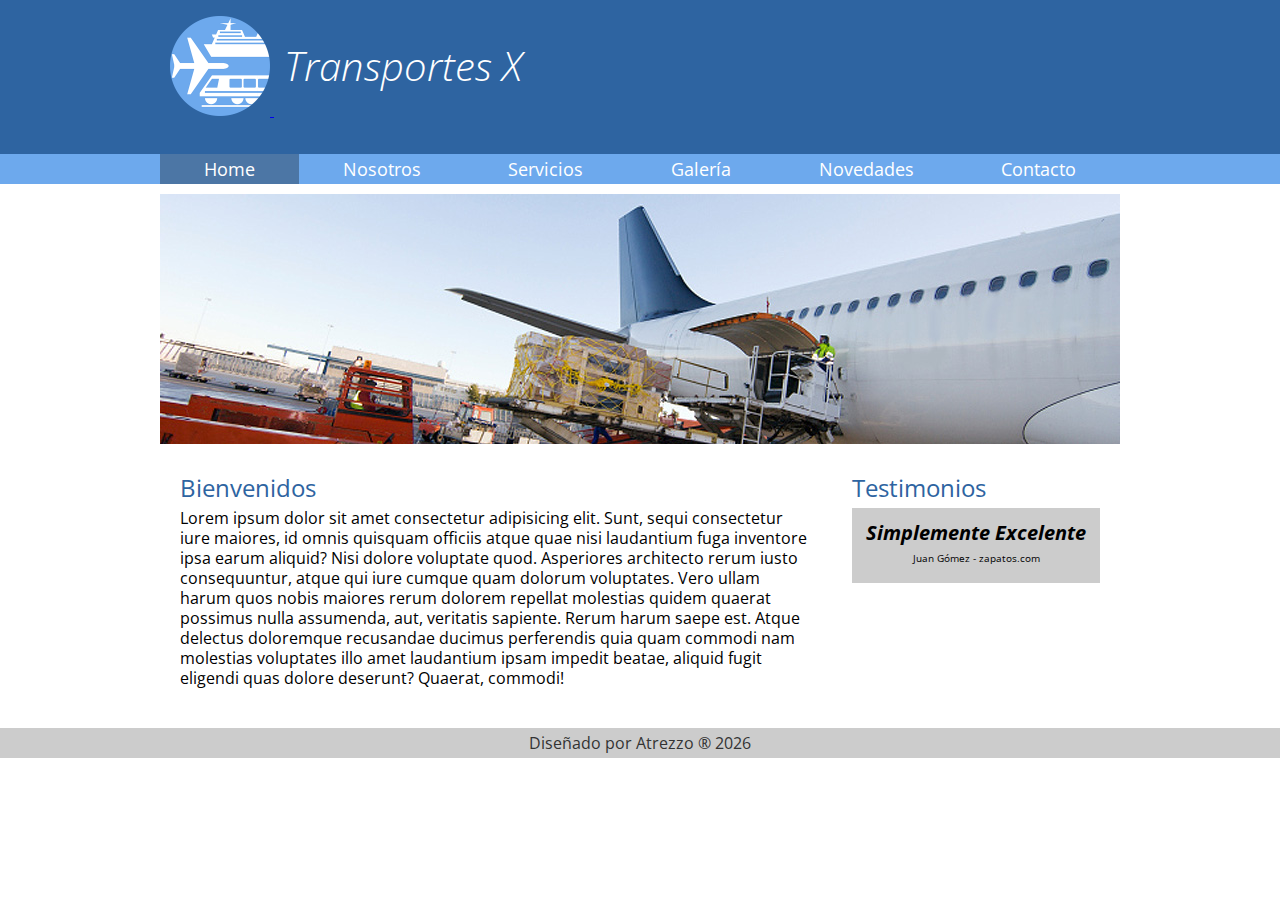
<file: index.html>
<!DOCTYPE html>
<html lang="es">
<head>
    <meta charset="UTF-8">
    <meta name="viewport" content="width=device-width, initial-scale=1.0">
    <title>Transportes X</title>

    <!--fuentes-->
    <link rel="preconnect" href="https://fonts.googleapis.com">
    <link rel="preconnect" href="https://fonts.gstatic.com" crossorigin>
    <link href="https://fonts.googleapis.com/css2?family=Open+Sans:wght@300;400;700&family=Poppins:wght@300;400&display=swap" rel="stylesheet">
    
    <!--normalizar los navegadores-->
    <link rel="stylesheet" href="css/normalizer.css">
    <!--estilos-->    
    <link rel="stylesheet" href="css/transportes.css">
    <!--estilos para pantallas grandes-->
    <link rel="stylesheet" media="(min-width: 650px)" href="css/maxStyle.css">
</head>
<body>
    <header>
        <div class="holder">
            <a href="index.html"><img src="img/logo.png" alt="Logo Transportes X">
            <h1>Transportes X</h1></a>
        </div>
    </header>

     <!-- boton hamburguesa -->
     <div class="fondo-boton">
        <button id="boton-menu">
            <span><img src="img/menu.png" alt=""></span> menu
        </button>
    </div>
    <!-- fin boton --> 
    <nav id="menu">
        <div class="holder">
            <ul>
                <li><a class="activo" href="#">Home</a></li><!--agregamos la class activo para marcar que página es la actual-->
                <li><a href="nosotros.html">Nosotros</a></li>
                <li><a href="servicios.html">Servicios</a></li>
                <li><a href="galeria.html">Galería</a></li>
                <li><a href="novedades.html">Novedades</a></li>
                <li><a href="contacto.html">Contacto</a></li>
            </ul>
        </div>
    </nav>

    <main class="holder">
        <div>
            <img class="portada" src="img/home/img01.jpg" alt="avión">
        </div>
        <div class="columnas">
            <section class="bienvenidos">
                <h2>Bienvenidos</h2>
                <p>Lorem ipsum dolor sit amet consectetur adipisicing elit. Sunt, sequi consectetur iure maiores, id omnis quisquam officiis atque quae nisi laudantium fuga inventore ipsa earum aliquid? Nisi dolore voluptate quod.
                Asperiores architecto rerum iusto consequuntur, atque qui iure cumque quam dolorum voluptates. Vero ullam harum quos nobis maiores rerum dolorem repellat molestias quidem quaerat possimus nulla assumenda, aut, veritatis sapiente.
                Rerum harum saepe est. Atque delectus doloremque recusandae ducimus perferendis quia quam commodi nam molestias voluptates illo amet laudantium ipsam impedit beatae, aliquid fugit eligendi quas dolore deserunt? Quaerat, commodi!</p>
            </section>
            <section class="testimonios">
                <h2>Testimonios</h2>
                <div class="testimonio">
                    <span class="cita">Simplemente Excelente</span>
                    <span class="autor">Juan Gómez - zapatos.com</span>
                </div>
            </section>
        </div>
    </main>

    <footer>
        <div class="holder">
            <p>Diseñado por Atrezzo &reg; <script>document.write(new Date().getFullYear())</script></p>
            <!--la función new date.getFulNewYear devuelve el año actual y lo escribe en el html-->
        </div>
    </footer>

     <!-- script para el menu -->
     <script src="js/script.js"></script>
</body>
</html>
</file>
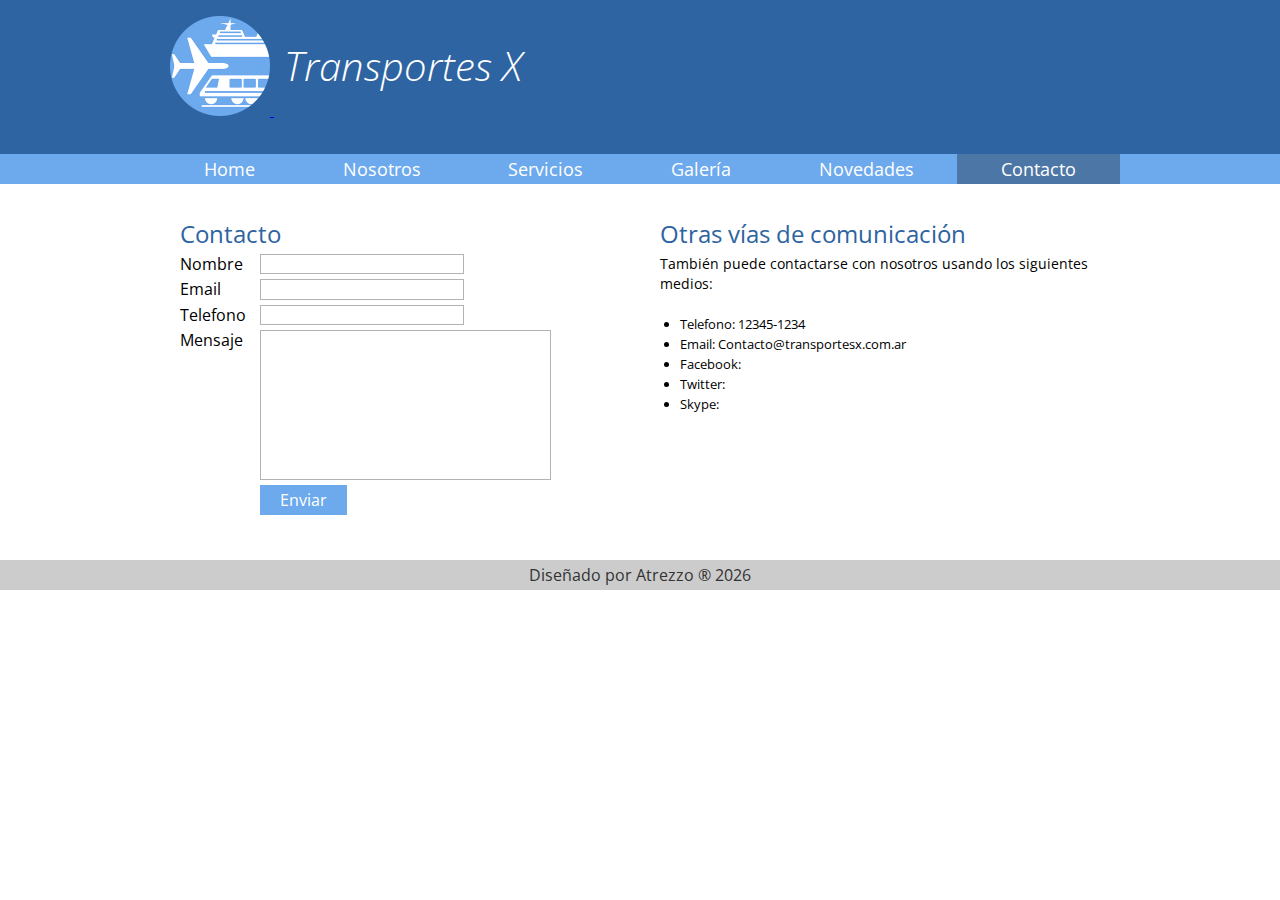
<file: contacto.html>
<!DOCTYPE html>
<html lang="es">
<head>
    <meta charset="UTF-8">
    <meta name="viewport" content="width=device-width, initial-scale=1.0">
    <title>Transportes X - Contacto</title>

    <!--fuentes-->
    <link rel="preconnect" href="https://fonts.googleapis.com">
    <link rel="preconnect" href="https://fonts.gstatic.com" crossorigin>
    <link href="https://fonts.googleapis.com/css2?family=Open+Sans:wght@300;400;700&family=Poppins:wght@300;400&display=swap" rel="stylesheet">
    
    <!--normalizar los navegadores-->
    <link rel="stylesheet" href="css/normalizer.css">
    <!--estilos-->    
    <link rel="stylesheet" href="css/transportes.css">
    <!--estilos para pantallas grandes-->
    <link rel="stylesheet" media="(min-width: 650px)" href="css/maxStyle.css">
</head>
<body>
    <header>
        <div class="holder">
            <a href="index.html"><img src="img/logo.png" alt="Logo Transportes X">
            <h1>Transportes X</h1></a>
        </div>
    </header>
     <!-- boton hamburguesa -->
     <div class="fondo-boton">
        <button id="boton-menu">
            <span><img src="img/menu.png" alt=""></span> menu
        </button>
    </div>
    <!-- fin boton -->
    
    <nav id="menu">
        <div class="holder">
            <ul>
                <li><a href="index.html">Home</a></li>
                <li><a href="nosotros.html">Nosotros</a></li>
                <li><a href="servicios.html">Servicios</a></li>
                <li><a href="galeria.html">Galería</a></li>
                <li><a href="novedades.html">Novedades</a></li>
                <li><a class="activo" href="#">Contacto</a></li>
            </ul>
        </div>
    </nav>

    <main class="holder contacto">
      <div class="bloque">
        <h2>Contacto</h2>
        <form action="" method="" class="formulario">
            <p>
                <label for="nombre">Nombre</label>
                <!-- el for nombre va a buscar por id, no por name -->
                <input type="text" name="nombre" id="nombre">
            </p>
            <p>
                <label for="email">Email</label>
                <input type="email" name="email" id="email">
            </p>
            <p>
                <label for="telefono">Telefono</label>
                <input type="number" name="telefono" id="telefono">
            </p>
            <p>
                <label for="mensaje">Mensaje</label>
                <textarea name="mensaje" id="mensaje" cols="30" rows="10"></textarea>
            </p>
            <p>
                <input type="submit" value="Enviar">
            </p>
        </form>
      </div>
      <div class="datos bloque">
        <h2>Otras vías de comunicación</h2>
        <p>También puede contactarse con nosotros usando los siguientes medios:</p><br>
        <ul>
            <li>Telefono: 12345-1234</li>
            <li>Email: Contacto@transportesx.com.ar</li>
            <li>Facebook:</li>
            <li>Twitter:</li>
            <li>Skype:</li>
        </ul>
      </div>
    </main>

    <footer>
        <div class="holder">
            <p>Diseñado por Atrezzo &reg; <script>document.write(new Date().getFullYear())</script></p>
            <!--la función new date.getFulNewYear devuelve el año actual y lo escribe en el html-->
        </div>
    </footer>
    
     <!-- script para el menu -->
     <script src="js/script.js"></script>
</body>
</html>
</file>
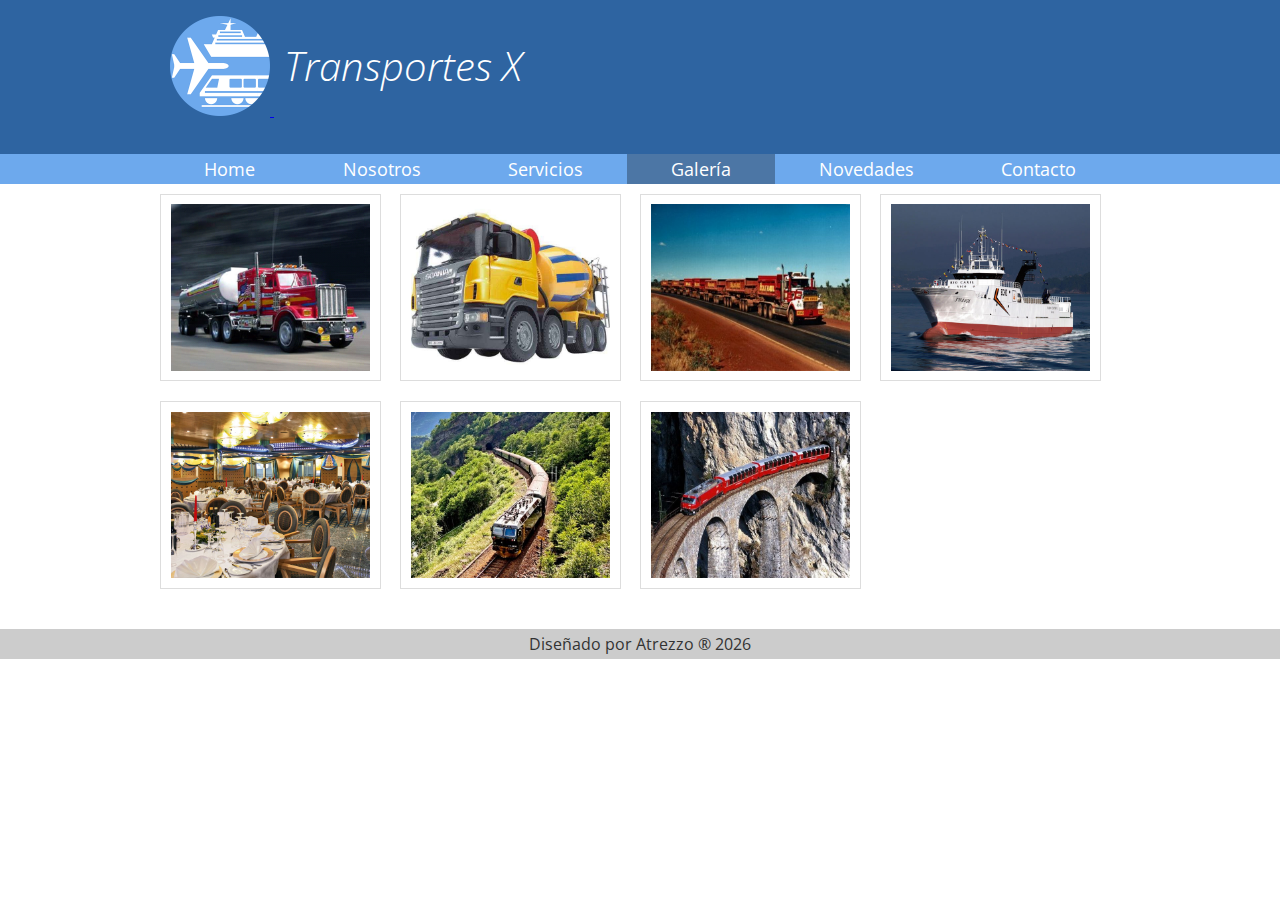
<file: galeria.html>
<!DOCTYPE html>
<html lang="es">
<head>
    <meta charset="UTF-8">
    <meta name="viewport" content="width=device-width, initial-scale=1.0">
    <title>Transportes X - Galeria</title>

    <!--fuentes-->
    <link rel="preconnect" href="https://fonts.googleapis.com">
    <link rel="preconnect" href="https://fonts.gstatic.com" crossorigin>
    <link href="https://fonts.googleapis.com/css2?family=Open+Sans:wght@300;400;700&family=Poppins:wght@300;400&display=swap" rel="stylesheet">
    
    <!--normalizar los navegadores-->
    <link rel="stylesheet" href="css/normalizer.css">
    <!--estilos-->    
    <link rel="stylesheet" href="css/transportes.css">
    <!--estilos para pantallas grandes-->
    <link rel="stylesheet" media="(min-width: 650px)" href="css/maxStyle.css">
</head>
<body>
    <header>
        <div class="holder">
            <a href="index.html"><img src="img/logo.png" alt="Logo Transportes X">
            <h1>Transportes X</h1></a>
        </div>
    </header>
     <!-- boton hamburguesa -->
     <div class="fondo-boton">
        <button id="boton-menu">
            <span><img src="img/menu.png" alt=""></span> menu
        </button>
    </div>
    <!-- fin boton -->
    
    <nav id="menu">
        <div class="holder">
            <ul>
                <li><a href="index.html">Home</a></li>
                <li><a href="nosotros.html">Nosotros</a></li>
                <li><a href="servicios.html">Servicios</a></li>
                <li><a class="activo" href="#">Galería</a></li>
                <li><a href="novedades.html">Novedades</a></li>
                <li><a href="contacto.html">Contacto</a></li>
            </ul>
        </div>
    </nav>

    <main class="holder">
        <div class="galeria">
            <img src="img/galeria/img01.jpg" alt="img01">
            <img src="img/galeria/img02.jpg" alt="img02">
            <img src="img/galeria/img03.jpg" alt="img03">
            <img src="img/galeria/img04.jpg" alt="img04">
            <img src="img/galeria/img05.jpg" alt="img05">
            <img src="img/galeria/img06.jpg" alt="img06">
            <img src="img/galeria/img07.jpg" alt="img07">
        </div>
    </main>

    <footer>
        <div class="holder">
            <p>Diseñado por Atrezzo &reg; <script>document.write(new Date().getFullYear())</script></p>
            <!--la función new date.getFulNewYear devuelve el año actual y lo escribe en el html-->
        </div>
    </footer>
    
     <!-- script para el menu -->
     <script src="js/script.js"></script>
</body>
</html>
</file>
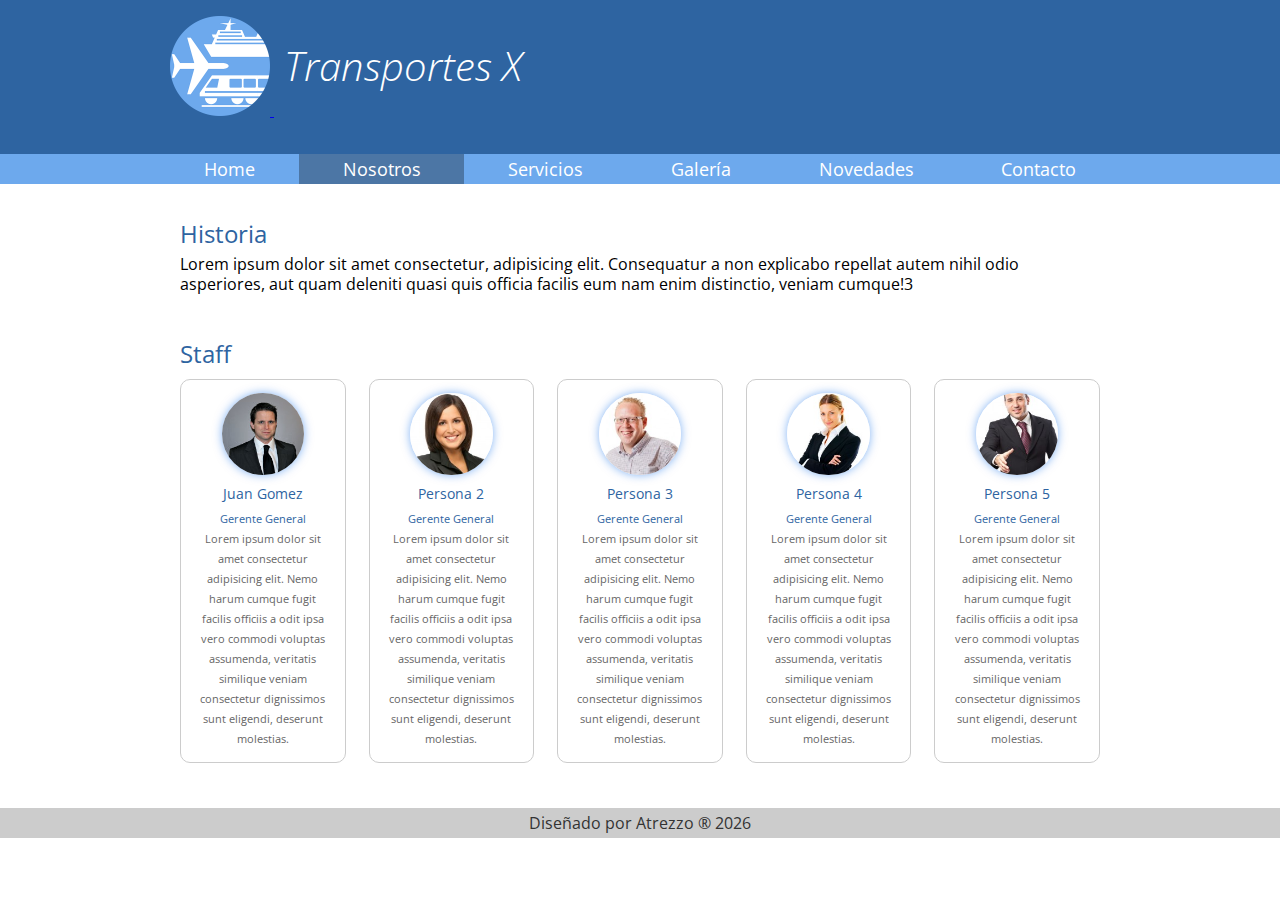
<file: nosotros.html>
<!DOCTYPE html>
<html lang="es">
<head>
    <meta charset="UTF-8">
    <meta name="viewport" content="width=device-width, initial-scale=1.0">
    <title>Transportes X - Nosotros</title>

    <!--fuentes-->
    <link rel="preconnect" href="https://fonts.googleapis.com">
    <link rel="preconnect" href="https://fonts.gstatic.com" crossorigin>
    <link href="https://fonts.googleapis.com/css2?family=Open+Sans:wght@300;400;700&family=Poppins:wght@300;400&display=swap" rel="stylesheet">

    <!--normalizar los navegadores-->
    <link rel="stylesheet" href="css/normalizer.css">
    <!--estilos-->    
    <link rel="stylesheet" href="css/transportes.css">
    <!--estilos para pantallas grandes-->
    <link rel="stylesheet" media="(min-width: 650px)" href="css/maxStyle.css">
</head>
<body>
    <header>
        <div class="holder">
            <a href="index.html"><img src="img/logo.png" alt="Logo Transportes X">
            <h1>Transportes X</h1></a>
        </div>
    </header>
     <!-- boton hamburguesa -->
     <div class="fondo-boton">
        <button id="boton-menu">
            <span><img src="img/menu.png" alt=""></span> menu
        </button>
    </div>
    <!-- fin boton -->
    
    <nav id="menu">
        <div class="holder">
            <ul>
                <li><a href="index.html">Home</a></li>
                <li><a class="activo" href="#">Nosotros</a></li>
                <li><a href="servicios.html">Servicios</a></li>
                <li><a href="galeria.html">Galería</a></li>
                <li><a href="novedades.html">Novedades</a></li>
                <li><a href="contacto.html">Contacto</a></li>
            </ul>
        </div>
    </nav>

    <main class="holder">
        <div class="bloque">
            <h2>Historia</h2>
            <p>Lorem ipsum dolor sit amet consectetur, adipisicing elit. Consequatur a non explicabo repellat autem nihil odio asperiores, aut quam deleniti quasi quis officia facilis eum nam enim distinctio, veniam cumque!3</p>
        </div>
        <div class="staff">
            <h2>Staff</h2>
            <div class="personas">
                <div class="persona">
                    <img src="img/nosotros/nosotros1.jpg" alt="Juan gomez">
                    <h5>Juan Gomez</h5>
                    <h6>Gerente General</h6>
                    <p>Lorem ipsum dolor sit amet consectetur adipisicing elit. Nemo harum cumque fugit facilis officiis a odit ipsa vero commodi voluptas assumenda, veritatis similique veniam consectetur dignissimos sunt eligendi, deserunt molestias.</p>
                </div>
                <div class="persona">
                    <img src="img/nosotros/nosotros2.jpg" alt="Juan gomez">
                    <h5>Persona 2</h5>
                    <h6>Gerente General</h6>
                    <p>Lorem ipsum dolor sit amet consectetur adipisicing elit. Nemo harum cumque fugit facilis officiis a odit ipsa vero commodi voluptas assumenda, veritatis similique veniam consectetur dignissimos sunt eligendi, deserunt molestias.</p>
                </div>
                <div class="persona">
                    <img src="img/nosotros/nosotros3.jpg" alt="Juan gomez">
                    <h5>Persona 3</h5>
                    <h6>Gerente General</h6>
                    <p>Lorem ipsum dolor sit amet consectetur adipisicing elit. Nemo harum cumque fugit facilis officiis a odit ipsa vero commodi voluptas assumenda, veritatis similique veniam consectetur dignissimos sunt eligendi, deserunt molestias.</p>
                </div>
                <div class="persona">
                    <img src="img/nosotros/nosotros4.jpg" alt="Juan gomez">
                    <h5>Persona 4</h5>
                    <h6>Gerente General</h6>
                    <p>Lorem ipsum dolor sit amet consectetur adipisicing elit. Nemo harum cumque fugit facilis officiis a odit ipsa vero commodi voluptas assumenda, veritatis similique veniam consectetur dignissimos sunt eligendi, deserunt molestias.</p>
                </div>
                <div class="persona">
                    <img src="img/nosotros/nosotros5.jpg" alt="Juan gomez">
                    <h5>Persona 5</h5>
                    <h6>Gerente General</h6>
                    <p>Lorem ipsum dolor sit amet consectetur adipisicing elit. Nemo harum cumque fugit facilis officiis a odit ipsa vero commodi voluptas assumenda, veritatis similique veniam consectetur dignissimos sunt eligendi, deserunt molestias.</p>
                </div>
            </div>
        </div>
    </main>

    <footer>
        <div class="holder">
            <p>Diseñado por Atrezzo &reg; <script>document.write(new Date().getFullYear())</script></p>
            <!--la función new date.getFulNewYear devuelve el año actual y lo escribe en el html-->
        </div>
    </footer>
    
    <!-- script para el menu -->
    <script src="js/script.js"></script>
</body>
</html>
</file>
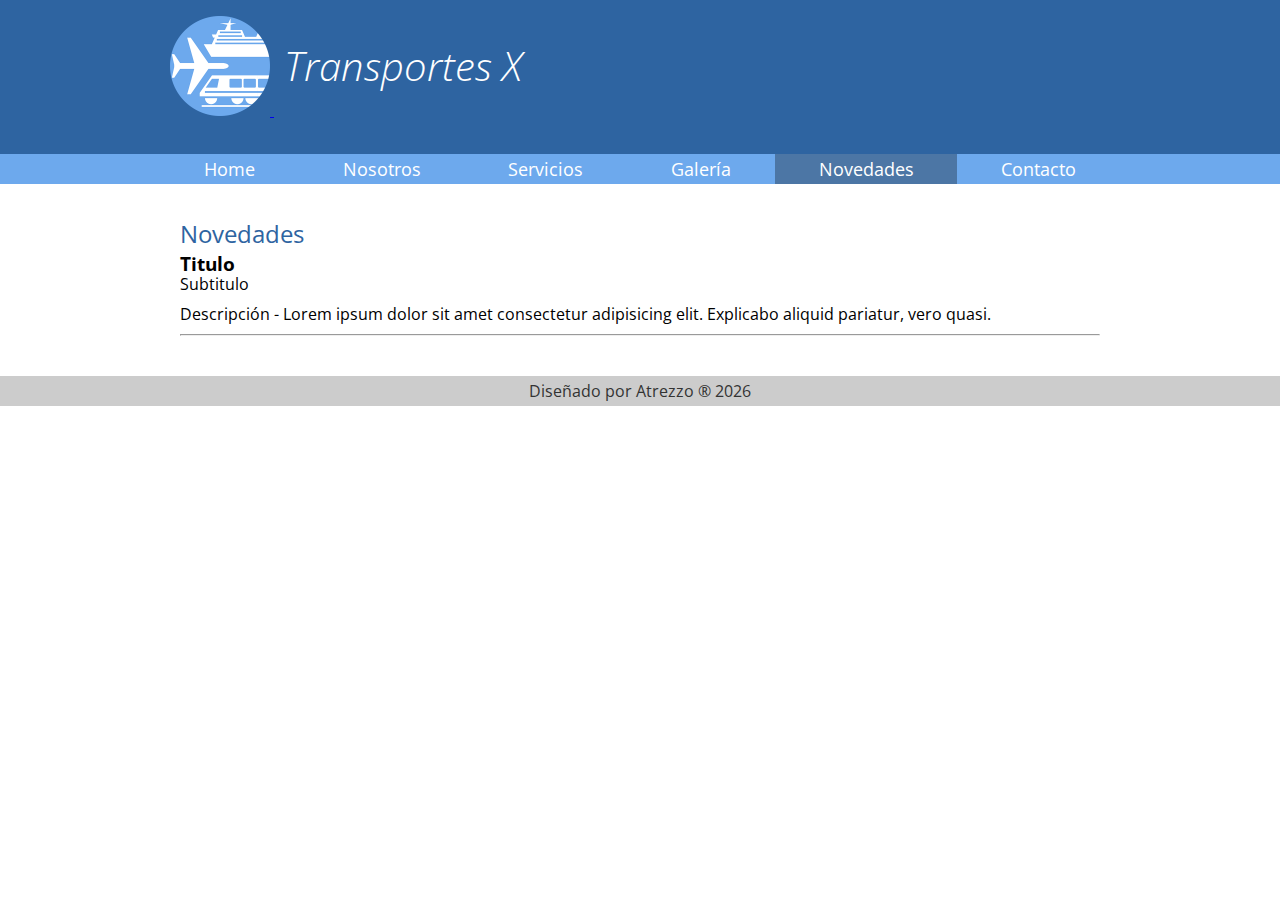
<file: novedades.html>
<!DOCTYPE html>
<html lang="es">
<head>
    <meta charset="UTF-8">
    <meta name="viewport" content="width=device-width, initial-scale=1.0">
    <title>Transportes X - Novedades</title>

    <!--fuentes-->
    <link rel="preconnect" href="https://fonts.googleapis.com">
    <link rel="preconnect" href="https://fonts.gstatic.com" crossorigin>
    <link href="https://fonts.googleapis.com/css2?family=Open+Sans:wght@300;400;700&family=Poppins:wght@300;400&display=swap" rel="stylesheet">

    <!--normalizar los navegadores-->
    <link rel="stylesheet" href="css/normalizer.css">
    <!--estilos-->    
    <link rel="stylesheet" href="css/transportes.css">
    <!--estilos para pantallas grandes-->
    <link rel="stylesheet" media="(min-width: 650px)" href="css/maxStyle.css">
</head>
<body>
    <header>
        <div class="holder">
            <a href="index.html"><img src="img/logo.png" alt="Logo Transportes X">
            <h1>Transportes X</h1></a>
        </div>
    </header>
     <!-- boton hamburguesa -->
     <div class="fondo-boton">
        <button id="boton-menu">
            <span><img src="img/menu.png" alt=""></span> menu
        </button>
    </div>
    <!-- fin boton -->
    
    <nav id="menu">
        <div class="holder">
            <ul>
                <li><a href="index.html">Home</a></li>
                <li><a href="nosotros.html">Nosotros</a></li>
                <li><a href="servicios.html">Servicios</a></li>
                <li><a href="galeria.html">Galería</a></li>
                <li><a class="activo" href="#">Novedades</a></li>
                <li><a href="contacto.html">Contacto</a></li>
            </ul>
        </div>
    </nav>

    <main class="holder">
        <div class="bloque">
        <h2>Novedades</h2>
            <div class="novedades">
                <h3>Titulo</h3>
                <h4>Subtitulo</h4>
                <p>Descripción - Lorem ipsum dolor sit amet consectetur adipisicing elit. Explicabo aliquid pariatur, vero quasi.</p>
                <hr>
            </div>
        </div>
    </main>

    <footer>
        <div class="holder">
            <p>Diseñado por Atrezzo &reg; <script>document.write(new Date().getFullYear())</script></p>
            <!--la función new date.getFulNewYear devuelve el año actual y lo escribe en el html-->
        </div>
    </footer>
    
    <!-- script para el menu -->
    <script src="js/script.js"></script>
</body>
</html>
</file>
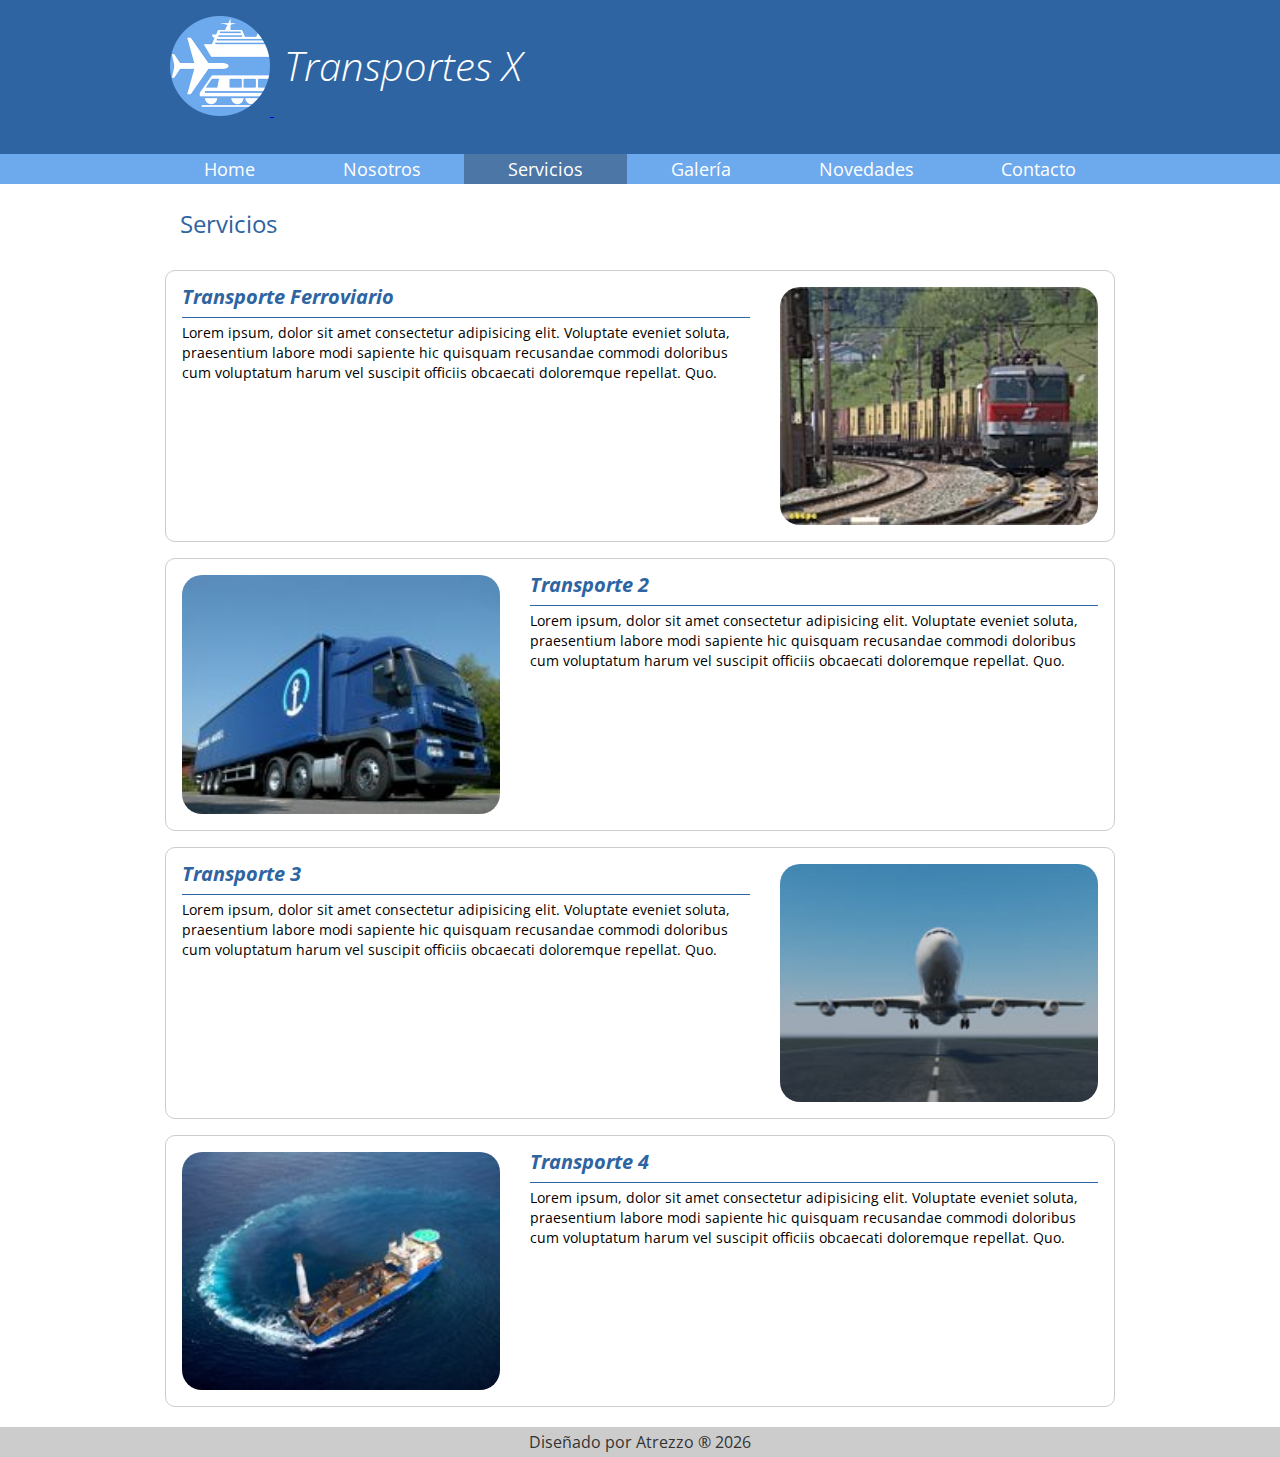
<file: servicios.html>
<!DOCTYPE html>
<html lang="es">
<head>
    <meta charset="UTF-8">
    <meta name="viewport" content="width=device-width, initial-scale=1.0">
    <title>Transportes X - Servicios</title>

    <!--fuentes-->
    <link rel="preconnect" href="https://fonts.googleapis.com">
    <link rel="preconnect" href="https://fonts.gstatic.com" crossorigin>
    <link href="https://fonts.googleapis.com/css2?family=Open+Sans:wght@300;400;700&family=Poppins:wght@300;400&display=swap" rel="stylesheet">

    <!--normalizar los navegadores-->
    <link rel="stylesheet" href="css/normalizer.css">
    <!--estilos-->    
    <link rel="stylesheet" href="css/transportes.css">
    <!--estilos para pantallas grandes-->
    <link rel="stylesheet" media="(min-width: 650px)" href="css/maxStyle.css">
</head>
<body>
    <header>
        <div class="holder">
            <a href="index.html"><img src="img/logo.png" alt="Logo Transportes X">
            <h1>Transportes X</h1></a>
        </div>
    </header>
     <!-- boton hamburguesa -->
     <div class="fondo-boton">
        <button id="boton-menu">
            <span><img src="img/menu.png" alt=""></span> menu
        </button>
    </div>
    <!-- fin boton -->
    
    <nav id="menu">
        <div class="holder">
            <ul>
                <li><a href="index.html">Home</a></li>
                <li><a href="nosotros.html">Nosotros</a></li>
                <li><a class="activo" href="#">Servicios</a></li>
                <li><a href="galeria.html">Galería</a></li>
                <li><a href="novedades.html">Novedades</a></li>
                <li><a href="contacto.html">Contacto</a></li>
            </ul>
        </div>
    </nav>

    <main class="holder">
        <h2 class="bloque">Servicios</h2>
        <div class="servicio">
            <img src="img/servicios/ferroviario.jpg" alt="tren">
            <div class="info">
                <h4>Transporte Ferroviario</h4>
                <p>Lorem ipsum, dolor sit amet consectetur adipisicing elit. Voluptate eveniet soluta, praesentium labore modi sapiente hic quisquam recusandae commodi doloribus cum voluptatum harum vel suscipit officiis obcaecati doloremque repellat. Quo.</p>
            </div>
        </div>
        <div class="servicio">
            <img src="img/servicios/terrestre.jpg" alt="tren">
            <div class="info">
                <h4>Transporte 2</h4>
                <p>Lorem ipsum, dolor sit amet consectetur adipisicing elit. Voluptate eveniet soluta, praesentium labore modi sapiente hic quisquam recusandae commodi doloribus cum voluptatum harum vel suscipit officiis obcaecati doloremque repellat. Quo.</p>
            </div>
        </div>
        <div class="servicio">
            <img src="img/servicios/aereo.jpg" alt="tren">
            <div class="info">
                <h4>Transporte 3</h4>
                <p>Lorem ipsum, dolor sit amet consectetur adipisicing elit. Voluptate eveniet soluta, praesentium labore modi sapiente hic quisquam recusandae commodi doloribus cum voluptatum harum vel suscipit officiis obcaecati doloremque repellat. Quo.</p>
            </div>
        </div>
        <div class="servicio">
            <img src="img/servicios/maritimo.jpg" alt="tren">
            <div class="info">
                <h4>Transporte 4</h4>
                <p>Lorem ipsum, dolor sit amet consectetur adipisicing elit. Voluptate eveniet soluta, praesentium labore modi sapiente hic quisquam recusandae commodi doloribus cum voluptatum harum vel suscipit officiis obcaecati doloremque repellat. Quo.</p>
            </div>
        </div>
    </main>

    <footer>
        <div class="holder">
            <p>Diseñado por Atrezzo &reg; <script>document.write(new Date().getFullYear())</script></p>
            <!--la función new date.getFulNewYear devuelve el año actual y lo escribe en el html-->
        </div>
    </footer>

    <!-- script para el menu -->
    <script src="js/script.js"></script>
</body>
</html>
</file>
<file: css/maxStyle.css>
/*elimino el botón del menu*/
.fondo-boton{
    display:none;
}
#menu{
    max-height: 30px;
}
#menu ul{
    flex-direction: row;
    justify-content:flex-start;
    
}
#menu ul li{
    /*con flex-grow se especifica el espacio que puede ocupar cada objeto en relación al espacio sobrante*/
    flex-grow: 1;
}
#menu ul li a{
    padding: 5px 6px;
    border: 0px;
}

/*home*/
.columnas{
    flex-direction: row;
    justify-content: space-between;
}
.bienvenidos{
    width: 70%;
}
.testimonios{
    width: 30%;
}
/*fin home*/

/*nosotros*/
.personas{
    flex-direction: row;
    justify-content: space-between;
}
.persona{
    width: 18%;
}
.persona h5{
    font-size: 14px;
}
.persona h6{
    font-size: 11px;
}
.persona p{
    font-size: 11px;
}
/*fin nosotros*/

/*servicios*/
.servicio{
    flex-direction: row;
    align-items: start;
    gap:30px;
}
.servicio:nth-child(even){
    flex-direction: row-reverse;
}
.servicio img{
    width: 100%;
    margin: 0px;
    border-radius: 20px;
}
.servicio .info h4{
    text-align: initial;
}
/*fin servicios*/

/*galeria*/
.galeria{
    flex-direction: row;
    flex-wrap: wrap;
    justify-content: flex-start;
}
.galeria img{
    width: 23%;
}
/*fin galeria*/

/*contacto*/
.contacto{
    flex-direction: row;
}
/*fin contacto*/
</file>
<file: css/normalizer.css>
/*! normalize.css v8.0.1 | MIT License | github.com/necolas/normalize.css */

/* Document
   ========================================================================== */

/**
 * 1. Correct the line height in all browsers.
 * 2. Prevent adjustments of font size after orientation changes in iOS.
 */

 html {
    line-height: 1.15; /* 1 */
    -webkit-text-size-adjust: 100%; /* 2 */
  }
  
  /* Sections
     ========================================================================== */
  
  /**
   * Remove the margin in all browsers.
   */
  
  body {
    margin: 0;
  }
  
  /**
   * Render the `main` element consistently in IE.
   */
  
  main {
    display: block;
  }
  
  /**
   * Correct the font size and margin on `h1` elements within `section` and
   * `article` contexts in Chrome, Firefox, and Safari.
   */
  
  h1 {
    font-size: 2em;
    margin: 0.67em 0;
  }
  
  /* Grouping content
     ========================================================================== */
  
  /**
   * 1. Add the correct box sizing in Firefox.
   * 2. Show the overflow in Edge and IE.
   */
  
  hr {
    box-sizing: content-box; /* 1 */
    height: 0; /* 1 */
    overflow: visible; /* 2 */
  }
  
  /**
   * 1. Correct the inheritance and scaling of font size in all browsers.
   * 2. Correct the odd `em` font sizing in all browsers.
   */
  
  pre {
    font-family: monospace, monospace; /* 1 */
    font-size: 1em; /* 2 */
  }
  
  /* Text-level semantics
     ========================================================================== */
  
  /**
   * Remove the gray background on active links in IE 10.
   */
  
  a {
    background-color: transparent;
  }
  
  /**
   * 1. Remove the bottom border in Chrome 57-
   * 2. Add the correct text decoration in Chrome, Edge, IE, Opera, and Safari.
   */
  
  abbr[title] {
    border-bottom: none; /* 1 */
    text-decoration: underline; /* 2 */
    text-decoration: underline dotted; /* 2 */
  }
  
  /**
   * Add the correct font weight in Chrome, Edge, and Safari.
   */
  
  b,
  strong {
    font-weight: bolder;
  }
  
  /**
   * 1. Correct the inheritance and scaling of font size in all browsers.
   * 2. Correct the odd `em` font sizing in all browsers.
   */
  
  code,
  kbd,
  samp {
    font-family: monospace, monospace; /* 1 */
    font-size: 1em; /* 2 */
  }
  
  /**
   * Add the correct font size in all browsers.
   */
  
  small {
    font-size: 80%;
  }
  
  /**
   * Prevent `sub` and `sup` elements from affecting the line height in
   * all browsers.
   */
  
  sub,
  sup {
    font-size: 75%;
    line-height: 0;
    position: relative;
    vertical-align: baseline;
  }
  
  sub {
    bottom: -0.25em;
  }
  
  sup {
    top: -0.5em;
  }
  
  /* Embedded content
     ========================================================================== */
  
  /**
   * Remove the border on images inside links in IE 10.
   */
  
  img {
    border-style: none;
  }
  
  /* Forms
     ========================================================================== */
  
  /**
   * 1. Change the font styles in all browsers.
   * 2. Remove the margin in Firefox and Safari.
   */
  
  button,
  input,
  optgroup,
  select,
  textarea {
    font-family: inherit; /* 1 */
    font-size: 100%; /* 1 */
    line-height: 1.15; /* 1 */
    margin: 0; /* 2 */
  }
  
  /**
   * Show the overflow in IE.
   * 1. Show the overflow in Edge.
   */
  
  button,
  input { /* 1 */
    overflow: visible;
  }
  
  /**
   * Remove the inheritance of text transform in Edge, Firefox, and IE.
   * 1. Remove the inheritance of text transform in Firefox.
   */
  
  button,
  select { /* 1 */
    text-transform: none;
  }
  
  /**
   * Correct the inability to style clickable types in iOS and Safari.
   */
  
  button,
  [type="button"],
  [type="reset"],
  [type="submit"] {
    -webkit-appearance: button;
  }
  
  /**
   * Remove the inner border and padding in Firefox.
   */
  
  button::-moz-focus-inner,
  [type="button"]::-moz-focus-inner,
  [type="reset"]::-moz-focus-inner,
  [type="submit"]::-moz-focus-inner {
    border-style: none;
    padding: 0;
  }
  
  /**
   * Restore the focus styles unset by the previous rule.
   */
  
  button:-moz-focusring,
  [type="button"]:-moz-focusring,
  [type="reset"]:-moz-focusring,
  [type="submit"]:-moz-focusring {
    outline: 1px dotted ButtonText;
  }
  
  /**
   * Correct the padding in Firefox.
   */
  
  fieldset {
    padding: 0.35em 0.75em 0.625em;
  }
  
  /**
   * 1. Correct the text wrapping in Edge and IE.
   * 2. Correct the color inheritance from `fieldset` elements in IE.
   * 3. Remove the padding so developers are not caught out when they zero out
   *    `fieldset` elements in all browsers.
   */
  
  legend {
    box-sizing: border-box; /* 1 */
    color: inherit; /* 2 */
    display: table; /* 1 */
    max-width: 100%; /* 1 */
    padding: 0; /* 3 */
    white-space: normal; /* 1 */
  }
  
  /**
   * Add the correct vertical alignment in Chrome, Firefox, and Opera.
   */
  
  progress {
    vertical-align: baseline;
  }
  
  /**
   * Remove the default vertical scrollbar in IE 10+.
   */
  
  textarea {
    overflow: auto;
  }
  
  /**
   * 1. Add the correct box sizing in IE 10.
   * 2. Remove the padding in IE 10.
   */
  
  [type="checkbox"],
  [type="radio"] {
    box-sizing: border-box; /* 1 */
    padding: 0; /* 2 */
  }
  
  /**
   * Correct the cursor style of increment and decrement buttons in Chrome.
   */
  
  [type="number"]::-webkit-inner-spin-button,
  [type="number"]::-webkit-outer-spin-button {
    height: auto;
  }
  
  /**
   * 1. Correct the odd appearance in Chrome and Safari.
   * 2. Correct the outline style in Safari.
   */
  
  [type="search"] {
    -webkit-appearance: textfield; /* 1 */
    outline-offset: -2px; /* 2 */
  }
  
  /**
   * Remove the inner padding in Chrome and Safari on macOS.
   */
  
  [type="search"]::-webkit-search-decoration {
    -webkit-appearance: none;
  }
  
  /**
   * 1. Correct the inability to style clickable types in iOS and Safari.
   * 2. Change font properties to `inherit` in Safari.
   */
  
  ::-webkit-file-upload-button {
    -webkit-appearance: button; /* 1 */
    font: inherit; /* 2 */
  }
  
  /* Interactive
     ========================================================================== */
  
  /*
   * Add the correct display in Edge, IE 10+, and Firefox.
   */
  
  details {
    display: block;
  }
  
  /*
   * Add the correct display in all browsers.
   */
  
  summary {
    display: list-item;
  }
  
  /* Misc
     ========================================================================== */
  
  /**
   * Add the correct display in IE 10+.
   */
  
  template {
    display: none;
  }
  
  /**
   * Add the correct display in IE 10.
   */
  
  [hidden] {
    display: none;
  }
</file>
<file: css/transportes.css>
* {/*selector universal, reset de estilos*/
    margin: 0px;
    padding: 0px;
    box-sizing: border-box;
  }

body{
    width: 100%;
    font-family: 'Open Sans', sans-serif;
    font-size: 16px;/*1 rem*/
    line-height: 20px;
}

.holder{
    max-width: 960px;
    margin: 0 auto;
}

header{
    background-color: #2e64a1;
    padding: 16px 0;/*1rem 0*/
}
header img{
    margin-left: 10px;
    width: 100px;
}
header h1{
    color: white;
    font-size: 40px;
    font-weight: 100;
    font-style: italic;
    display: inline-block;
    position: relative;
    bottom: 35px;
    margin-left: 10px;
}

/* menu hamburguesa */
#menu{  
    background-color: #6da9ed;
    width: 100%;
    margin-bottom: 10px;
    text-align: center;
    /*con max-height en 0 hace que no se vea, para luego hacerlo aparecer con la transición y aumentando a 26px en la otra clase*/
    max-height: 0;
    /* overflow hidden, es necesario para que el objeto no aparezca aunque tenga max-height 0*/
    overflow: hidden;
    transition: max-height 0.3s ease-in-out;
}

#menu.mostrando {
    max-height: 190px; /* Ajustar este valor según la altura máxima del menú */
}

.fondo-boton{
    width: 100%;
    background-color: #365475;
}
#boton-menu{
    background-color: #6da9ed;
    color: #fff;
    font-size: 24px;
    padding: 10px;
    border: none;
    cursor: pointer;
    display: flex;
}
#boton-menu img{
    padding-right: 5px;
}
/* Rotar el icono de la hamburguesa al abrir el menú */
#boton-menu span img.rotar{
    transform: rotate(90deg);
}

#menu ul{
    list-style: none;
    margin: 0;
    padding: 0;
    display: flex;
    flex-direction: column;
}

#menu ul li a{
    font-size: 18px;
    color: white;
    text-decoration: none;
    padding: 5px 0px;
    border-bottom: 2px solid #5e95d4;
    display: block;
    text-align: center;
}
#menu ul li a:hover{
    background-color: rgba(0,0,0,0.3);
}
#menu ul li a.activo{/*para marcar la página actual*/
    background-color: #4c76a5;
}
/* fin del menú */

/*home*/
h2{
    color: #2e64a1;
    font-weight: 400;
    margin: 10px 0px;
}

.portada{
    width: 100%;
}
.columnas{
    display: flex;
    flex-direction: column;
}
.bienvenidos{
    width: 100%;
    padding: 20px;
    box-sizing: border-box;
}
 .bienvenidos p{
    font-size: 16px;
 }

.testimonios{
    width: 100%;
    padding: 20px;
    box-sizing: border-box;
}
.testimonio{
    background-color: #ccc;
    padding: 10px;
}
.testimonio .cita{
    text-align: center;
    font-weight: bold;
    font-style: italic;
    font-size: 20px;
    margin-top: 5px;
    display: block;
}

.testimonio .autor{
    font-size: 10px;
    text-align: center;
    display: block;
    margin: 5px 0;
}
/*fin home*/

/*Nosotros*/
.bloque{
    padding: 20px;
}
.bloque p{
    font-size: 16px;
}
.staff{
    padding: 20px;
}
.personas{
    display: flex;
    flex-direction: column;
}
.persona{
    border: 1px solid #ccc;
    border-radius: 10px;
    width: 100%;
    text-align: center;
    padding: 13px;
    margin: 5px 0px;
    box-sizing: border-box;
}
.persona img{
    border-radius: 50%;
    max-width: 60%;
    box-shadow: 0 0 10px rgba(2, 102, 233, 0.5) ;
}
.persona h5, .persona h6{
    margin: 0;
    font-weight:normal;
    color: #2e64a1;
}
.persona h5{
    font-size: 18px;
    margin-top: 5px;
}
.persona h6{
    font-size: 15px;
    margin-top: 5px;
}
.persona p{
    color: #666;
    font-size: 14px;
}
/*fin Nosotros*/

/*Servicios*/
.servicio{
    border:1px solid #ccc;
    border-radius: 10px;
    padding: 16px;
    margin: 16px 5px;
    display: flex;
    gap: 20px;
    align-items: start;
    flex-direction: column;
}
.servicio .info h4{
    color: #2e64a1;
    font-style: italic;
    font-size: 20px;
    border-bottom: 1px solid #2e64a1;
    padding-bottom: 10px;
    text-align: center;
}
.servicio .info p{
    margin-top: 5px;
    font-size: 14px;
}
.servicio img{
    border-radius: 40px;
    display: block;
    width: 90%;
    margin: 0 auto;
}

/*fin servicios*/

/*Galeria*/
.galeria{
    display: flex;
    flex-direction: column;
}

.galeria img{
    width: 100%;
    border: 1px solid #ddd;
    padding: 0.6em;
    box-sizing: border-box;
    margin-bottom: 20px;
    margin-right: 2%;
}
/*fin galeria*/

/*Novedades*/
.novedades h4{
    font-weight: normal;
}
.novedades p{
    margin: 10px 0px;
}
/*fin novedades*/

/*contacto*/
.contacto{
    display: flex;
    flex-direction: column;
}
.contacto div{
    width: 100%;
}
.formulario p{
    display: flex;
    margin-bottom: 5px;
}

.formulario p label{
    /* con el min-width controla el espacio entre el input y el label, así da una separación pareja entre todos los label */
    min-width: 80px;
}
.formulario p:nth-child(4){
    /* con el 4 busco el cuarto "p" que está dentro de formulario y le asigno una propiedad */
    align-items:start;
}
.formulario input{
    border: 1px solid #b3b3b3;
}
.formulario textarea{
    resize: none;/*evita que a la caja se le pueda modificar el tamaño*/
    height: 150px;
    border: 1px solid #b3b3b3;
}
.formulario input[type="submit"]{
    background-color: #6da9ed;
    color: white;
    font-size: 16px;
    padding: 6px 20px;
    width: auto;
    position: relative;
    left: 5rem; /*80px la misma separación que "formulario p label" min-widht 80px, así el botón queda alineado con los input*/
    cursor: pointer;
    border: none;
}
.formulario input[type="submit"]:hover{
    background-color: #2e64a1;
}
.datos p{
    font-size: 14px;
}
.datos ul li{
    font-size: 13px;
    margin-left: 20px;
}
/* fin Contacto */

footer{
    background-color: #ccc;
    clear:both;
    color: #333;
    text-align: center;
    padding: 5px 0;
    margin-top: 20px;
}
</file>
